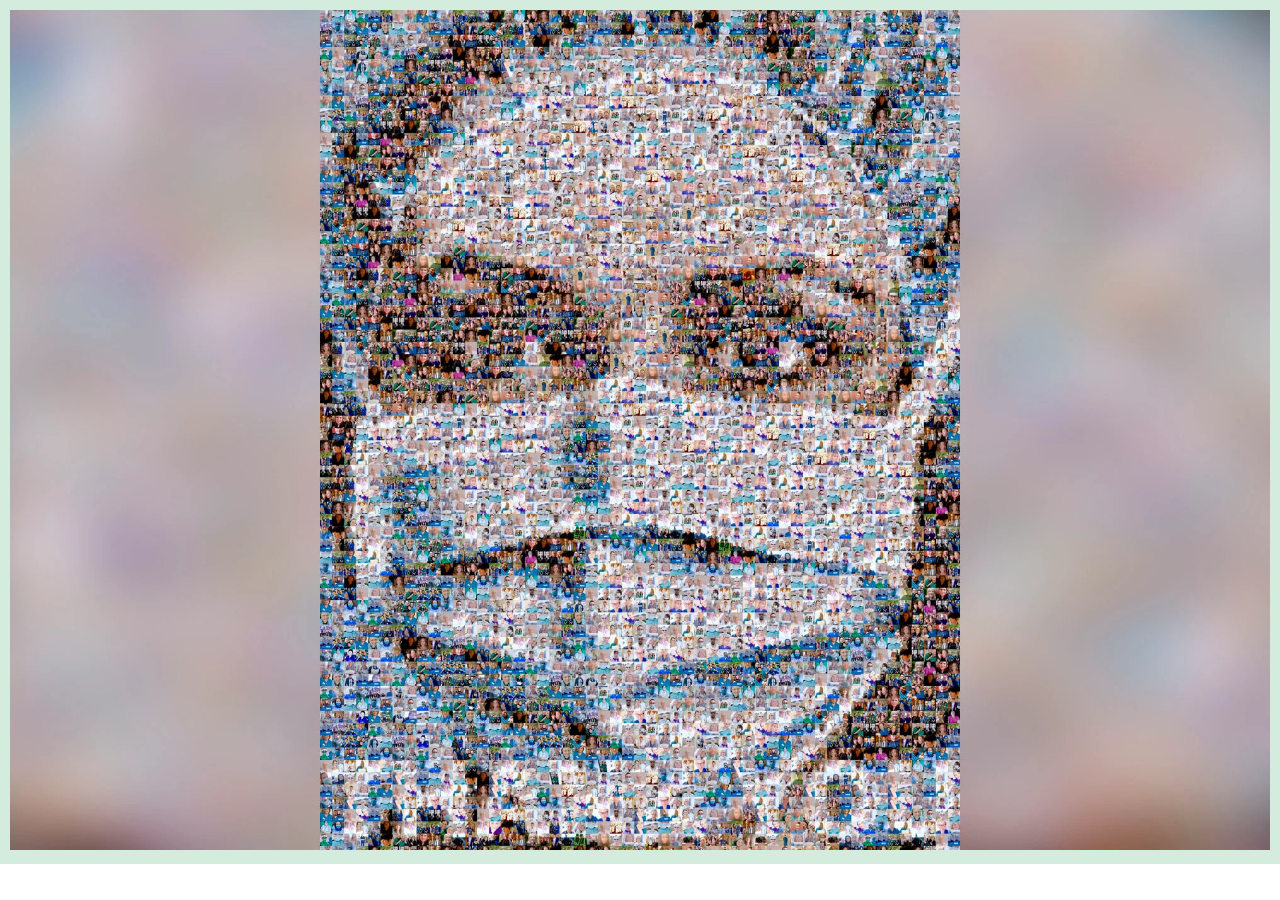
<file: gallery.html>
<!DOCTYPE html>
<html lang="en" dir="ltr">
<link rel="stylesheet" href="css/style.css">
<link rel="icon" href="images/favicon-32x32.png">
  <head>
    <meta charset="utf-8">
    <title>Gallery</title>
  </head>
  <body>
    <div class="d1">
<img style="width: inherit; max-width: 100%;" src="images/college1.jpg" alt="thank you">
    </div>

  </body>
</html>
</file>
<file: css/style.css>
*{
  padding: 0;
  margin:0;
}
.d1 {
  background-color: #D4ECDD;
  padding:10px;
  text-align: center;

}
.table_head{
  text-align: center;
  text-indent: inherit;
 margin-left: auto;
 margin-right: auto;
}
.d2 {
  background-color: #345B63;
  padding: 30px;
  text-align: center;
}
.content-table{
  color: #D4ECDD;
  font-size: 20px;
  padding: 20px;
  border-radius: 10px;
margin-left: auto;
margin-right: auto;
background-color: #345B63;
}
.pd{
  font-size:16px;
}
.d4{
  background-color: #112031;
  padding: 30px;
  text-align: center;
}
.d3 {
    background-color: #152D35;
    padding: 30px;
    text-align: center;
  }
  h3{
    color: #D4ECDD;
  }
a{
  color: #D4ECDD;
  font-size: 16px;
  text-decoration: none;
  
}
  q {
    quotes: '"' '"' "'" "'";
    color: #D4ECDD;
    font-size: 40px;
    text-align: center;
    margin: 30px;
    padding: 30px;
  }
p{
  font-size: 20px;
  color: #D4ECDD;
  text-align: left;

}
span{
  color: #D4ECDD;
}
  q::before {
    content: open-quote;
  }

  q::after {
    content: close-quote;
  }


h2{
  color: #D4ECDD ;
  font-size: 30px;

}

p{
  color:  #D4ECDD;
}

.d1h1 {
  color: #112031;
}

body {
  font-family: Arial;
}
</file>
